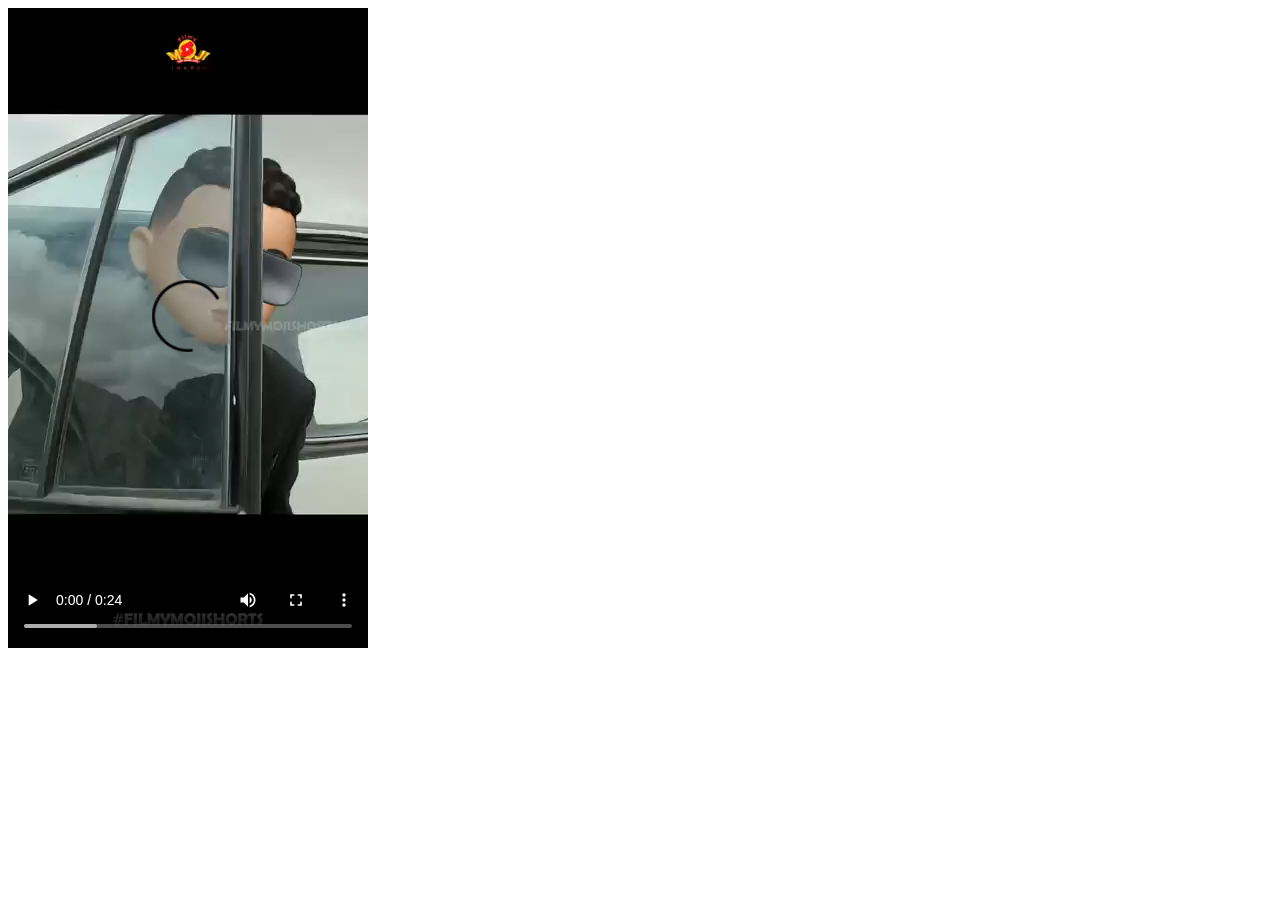
<file: WEB DEV/Video1/index.html>
<!DOCTYPE html>
<html lang="en">
<head>
    <meta charset="UTF-8">
    <meta name="viewport" content="width=device-width, initial-scale=1.0">
    <title>Document</title>
</head>
<body>
    <video src="videoplayback.mp4" controls></video>
</body>
</html>
</file>
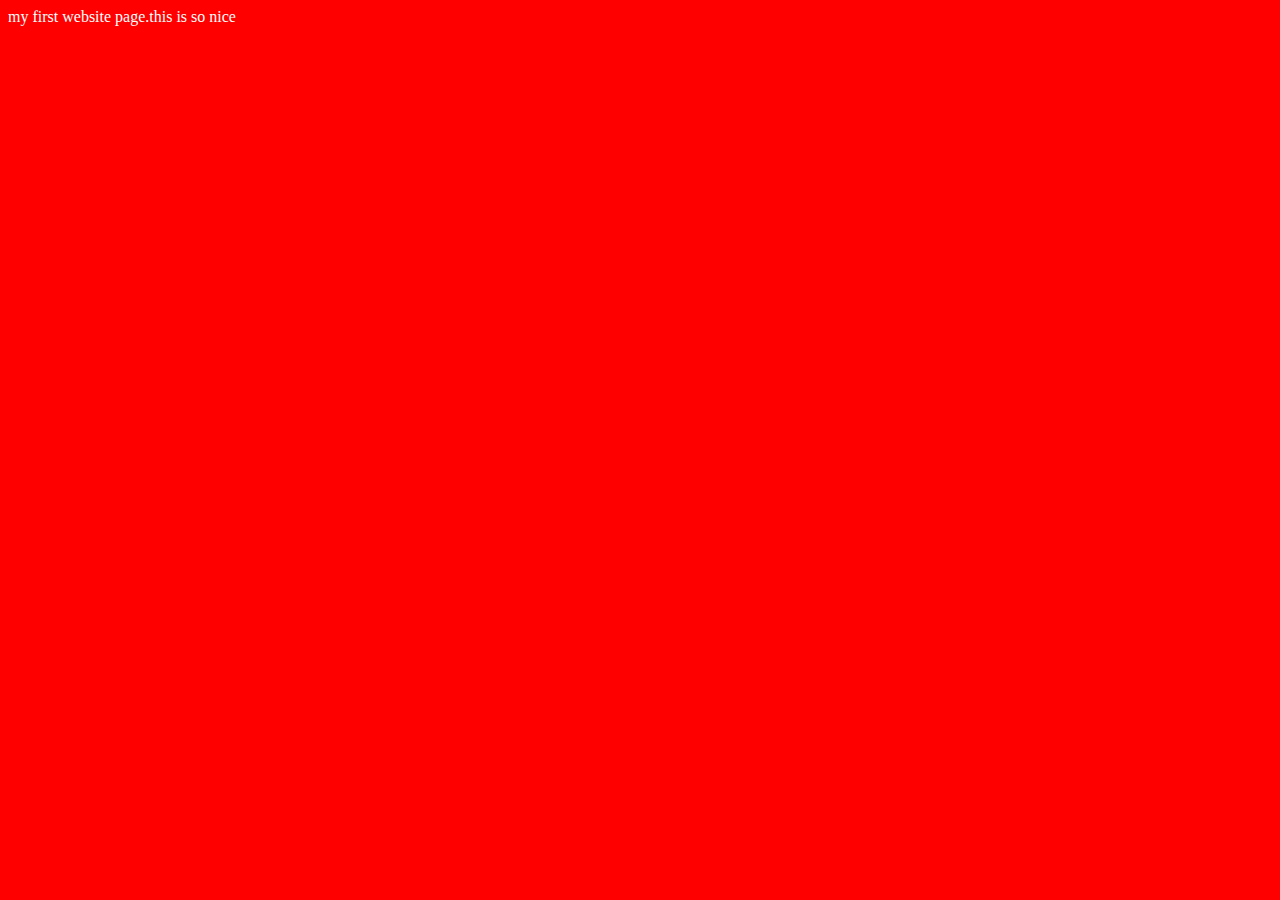
<file: Web-Development-course/Video 2/index.html>
<!DOCTYPE html>
<html lang="en">
<head>
    <meta charset="UTF-8">
    <meta name="viewport" content="width=device-width, initial-scale=1.0">
    <title>Karun Kishore</title>
    <link rel="stylesheet" href="style.css">
</head>
<body>
    my first website page.this is so nice

    <script src="script.js"></script>
</body>
</html>
</file>
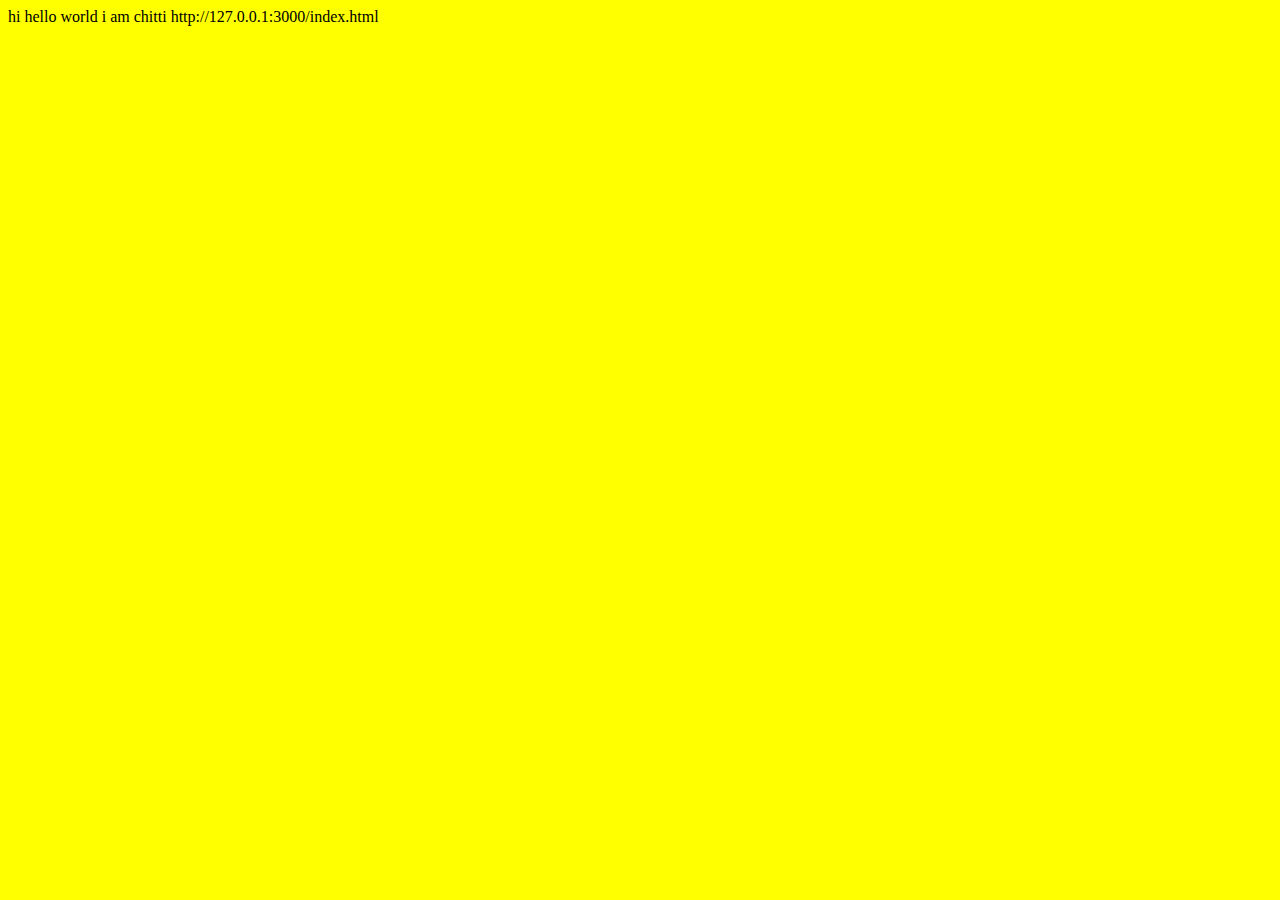
<file: Web-Development-course/Video 3/index.html>
<!DOCTYPE html>
<html lang="en">
<head>
    <meta charset="UTF-8">
    <meta name="viewport" content="width=device-width, initial-scale=1.0">
    <title>video 3</title>
    <link rel="stylesheet" href="style.css">
</head>
<body>
    hi hello world i am chitti

    <script src="script.js"></script>
</body>
</html>http://127.0.0.1:3000/index.html
</file>
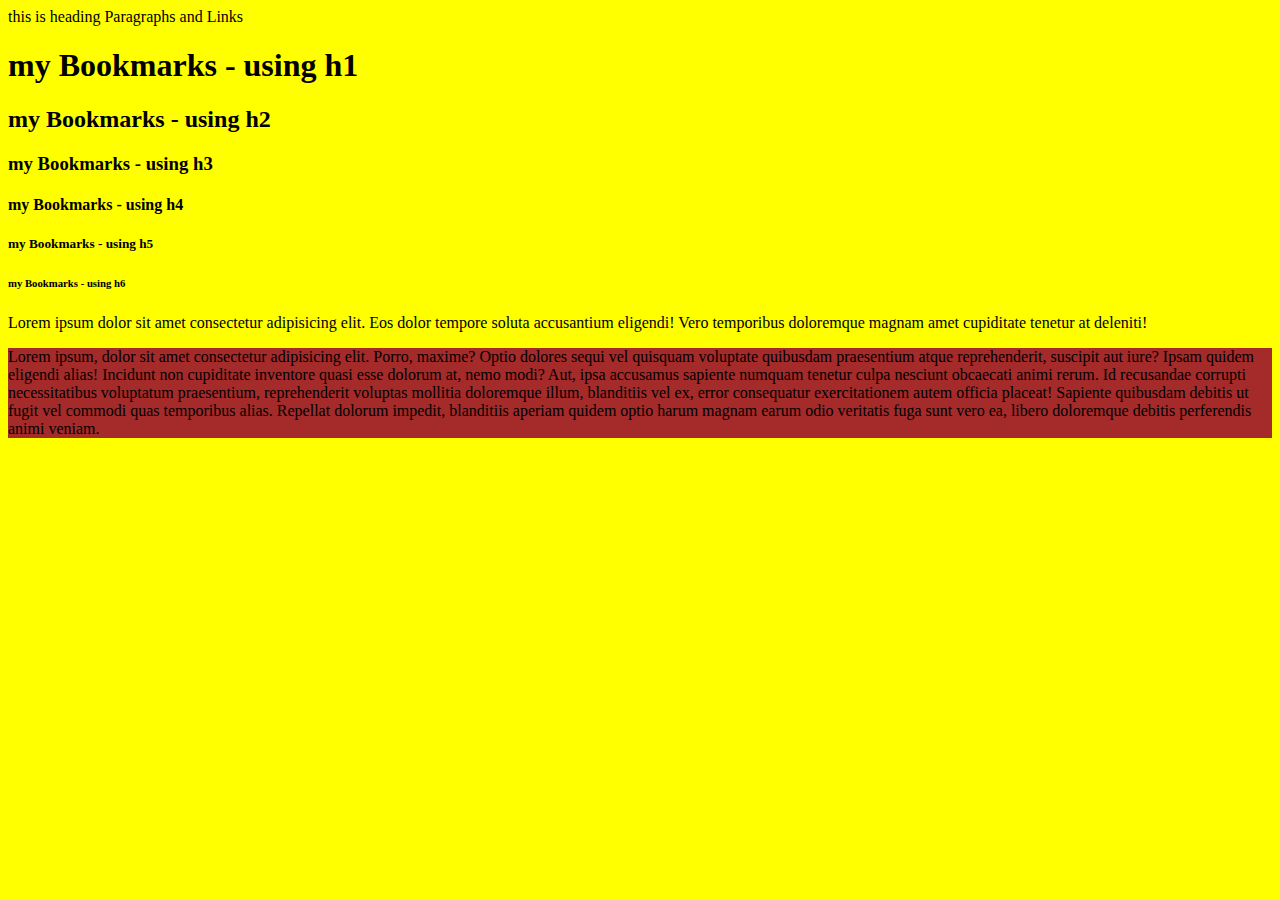
<file: Web-Development-course/Video 4/index.html>
<!DOCTYPE html>
<html lang="en">
<head>
    <meta charset="UTF-8">
    <meta name="viewport" content="width=device-width, initial-scale=1.0">
    <title>video 4</title>
    <link rel="stylesheet" href="style.css">
</head>
<body>
    this is heading Paragraphs and Links

    <h1>my Bookmarks - using h1</h1>
    <h2>my Bookmarks - using h2</h2>
    <h3>my Bookmarks - using h3</h3>
    <h4>my Bookmarks - using h4</h4>
    <h5>my Bookmarks - using h5</h5>
    <h6>my Bookmarks - using h6</h6>

    <p>Lorem ipsum dolor sit amet consectetur adipisicing elit. Eos dolor tempore soluta accusantium eligendi! Vero temporibus doloremque magnam amet cupiditate tenetur at deleniti!</p>

    <p style="background-color: brown;">Lorem ipsum, dolor sit amet consectetur adipisicing elit. Porro, maxime? Optio dolores sequi vel quisquam voluptate quibusdam praesentium atque reprehenderit, suscipit aut iure? Ipsam quidem eligendi alias! Incidunt non cupiditate inventore quasi esse dolorum at, nemo modi? Aut, ipsa accusamus sapiente numquam tenetur culpa nesciunt obcaecati animi rerum. Id recusandae corrupti necessitatibus voluptatum praesentium, reprehenderit voluptas mollitia doloremque illum, blanditiis vel ex, error consequatur exercitationem autem officia placeat! Sapiente quibusdam debitis ut fugit vel commodi quas temporibus alias. Repellat dolorum impedit, blanditiis aperiam quidem optio harum magnam earum odio veritatis fuga sunt vero ea, libero doloremque debitis perferendis animi veniam.</p>

    <script src="script.js"></script>
</body>
</html>
</file>
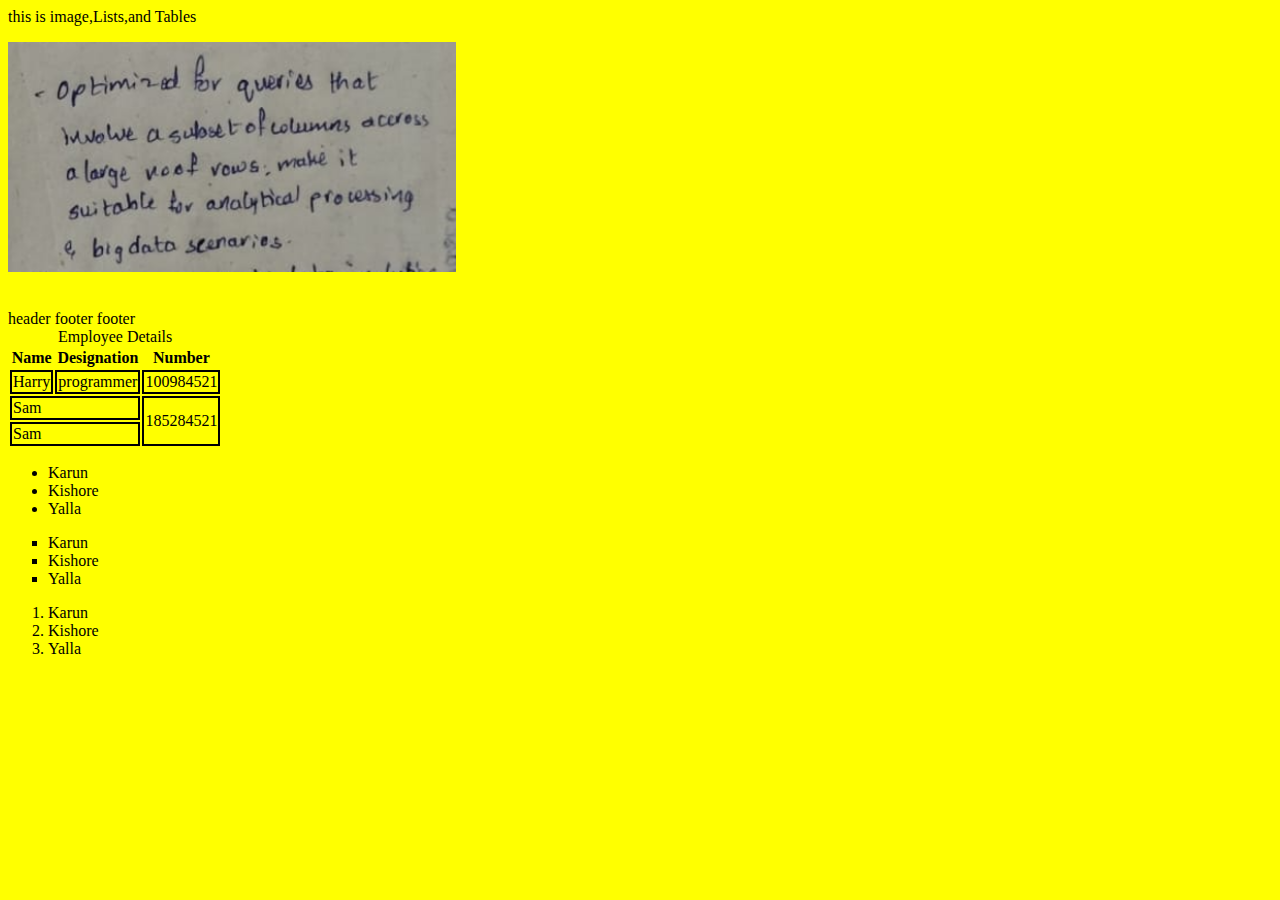
<file: Web-Development-course/Video 5/index.html>
<!DOCTYPE html>
<html lang="en">
<head>
    <meta charset="UTF-8">
    <meta name="viewport" content="width=device-width, initial-scale=1.0">
    <title>image</title>
    <link rel="stylesheet" href="style.css">
</head>
<body>
    this is image,Lists,and Tables
    <p><img height="230" src="image.png" alt="optimalized image"></p>

    <table>
  <caption>Employee Details</caption>
  <br>
  <thead>
    <!-- header content -->
     header
  </thead>
  <tfoot>
    <!-- footer content -->
     footer
  </tfoot>
  <tr>
    <th>Name</th>
    <th>Designation</th>
    <th>Number</th>
  </tr>

  <tr>
    <td>Harry</td>
    <td>programmer</td>
    <td>100984521</td>
  </tr>

  <tr>
    <td colspan="2" >Sam</td>
    <td rowspan="2">185284521</td>
  </tr>

  <tr>
    <td colspan="2" >Sam</td>
  </tr>
    <tfoot>
    <!-- footer content -->
     footer
  </tfoot>
</table>

<ul>
  <li>Karun</li>
  <li>Kishore</li>
  <li>Yalla</li>
</ul>

<ul type="square">
  <li>Karun</li>
  <li>Kishore</li>
  <li>Yalla</li>
</ul>

<ol>
  <li>Karun</li>
  <li>Kishore</li>
  <li>Yalla</li>
</ol>

</body>
</html>
</file>
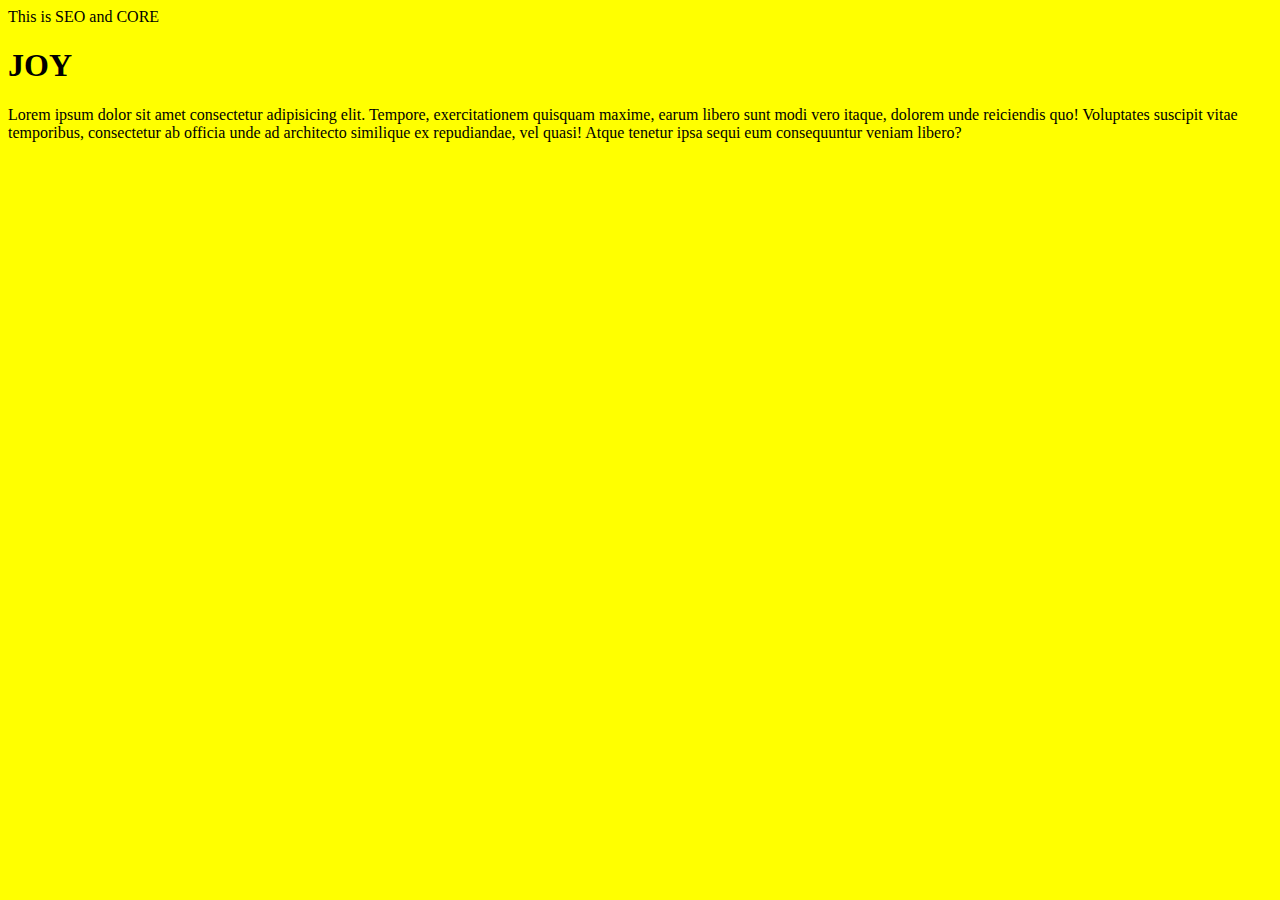
<file: Web-Development-course/Video 6/index.html>
<!DOCTYPE html>
<html lang="en">
<head>
    <meta charset="UTF-8">
    <meta name="viewport" content="width=device-width, initial-scale=1.0">
    <title>SEO and CORE</title>
    <link rel="stylesheet" href="style.css">
</head>
<body>
    This is SEO and CORE
    <h1>JOY</h1>
    <p>Lorem ipsum dolor sit amet consectetur adipisicing elit. Tempore, exercitationem quisquam maxime, earum libero sunt modi vero itaque, dolorem unde reiciendis quo! Voluptates suscipit vitae temporibus, consectetur ab officia unde ad architecto similique ex repudiandae, vel quasi! Atque tenetur ipsa sequi eum consequuntur veniam libero?</p>
    
</body>
</html>
</file>
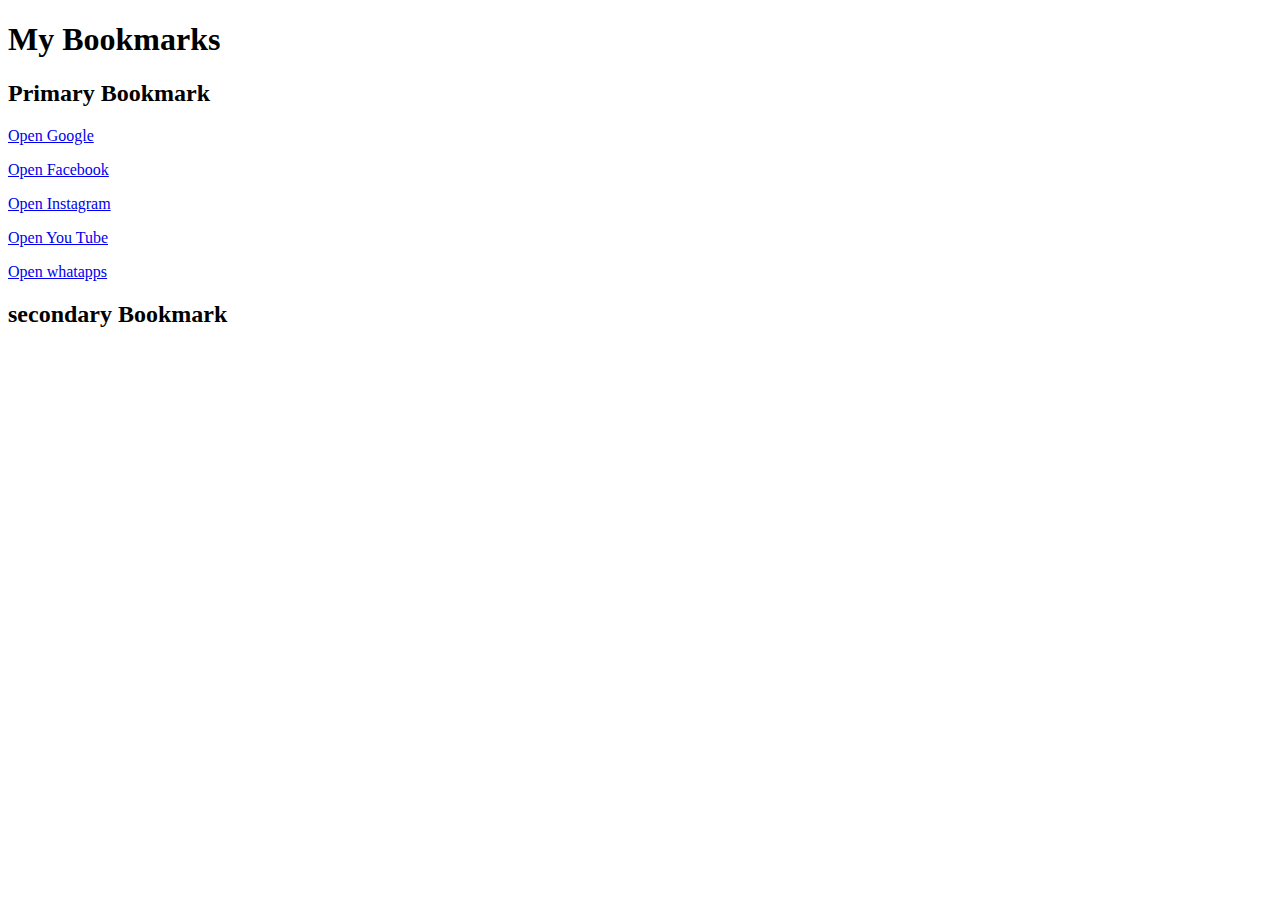
<file: Web-Development-course/Video 4/Bookmark.html>
<!DOCTYPE html>
<html lang="en">
<head>
    <meta charset="UTF-8">
    <meta name="viewport" content="width=device-width, initial-scale=1.0">
    <title>Bookmark Manager - codewithjoy</title>
</head>
<body>
    <h1>My Bookmarks</h1>  
    <h2>Primary Bookmark</h2>
    <p><a target="_blank" href="https://www.google.com">Open Google</a></p>
    <p><a target="_blank" href="https://www.facebook.com">Open Facebook</a></p>
    <p><a target="_blank" href="https://www.instagram.com">Open Instagram</a></p>
    <p><a target="_blank" href="https://www.youtube.com">Open You Tube</a></p>
    <p><a target="_blank" href="https://www.whatapps.com">Open whatapps</a></p>
    <p></p><h2>secondary Bookmark</h2>
</body>
</html>
</file>
<file: Web-Development-course/Video 2/style.css>
body{
    background-color: red;
    color: white;
}
</file>
<file: Web-Development-course/Video 3/style.css>
body{
    background-color: yellow;
    color: black;
}
</file>
<file: Web-Development-course/Video 4/style.css>
body{
    background-color: yellow;
    color: black;
}
</file>
<file: Web-Development-course/Video 5/style.css>
body{
    background-color: yellow;
    color: black;
}

td{
    border: 2px solid black;
}
</file>
<file: Web-Development-course/Video 6/style.css>
body{
    background-color: yellow;
    color: black;
}
</file>
